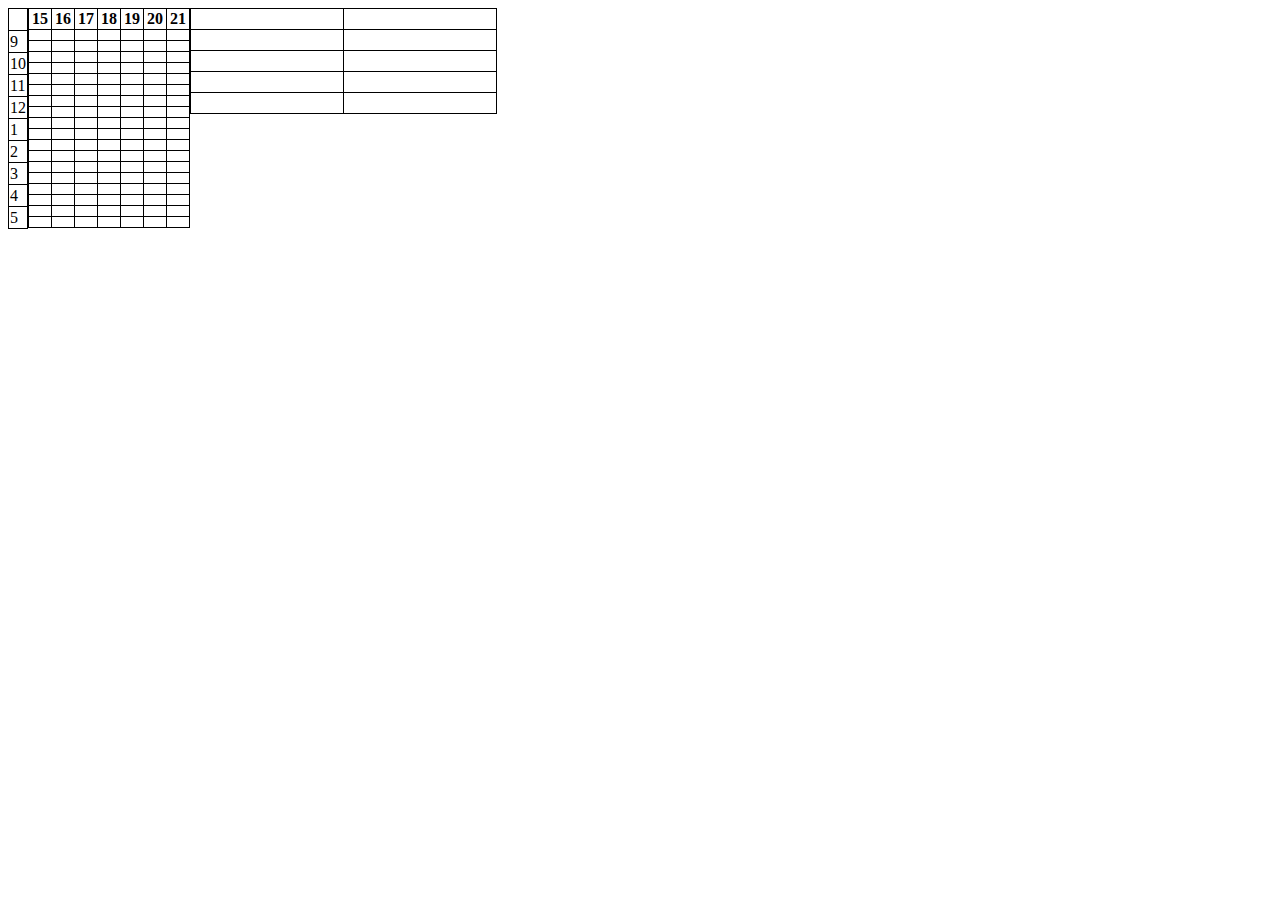
<file: timepicker.html>
<!DOCTYPE html>
<html lang="en">
  <head>
    <meta charset="utf-8">
    <title>Startup Mentors</title>
    <meta name="description" content="">
    <meta name="author" content="">
    <script src="https://ajax.googleapis.com/ajax/libs/jquery/1.7.0/jquery.min.js"></script>
    <style type="text/css">
    table, th, td {
        border: 1px solid black;
    }
    .timepicker {  
      border-collapse : collapse;
      float:left;
    }
    
    .selections {
      border-collapse: collapse;
      float: left;
    }
    .selections td {
      width: 150px;
    }
    .selections tr {
      height: 21px;
    }
    .times {
      border-collapse : collapse;
      float: left;
    }
    
    .times tr {
      height: 22px;
    }
    
    .times th {
      height: 5px;
    }
    .timepicker tr {
      height: 11px;
    }
    
    .timepicker td {
      width: 20px;
    }
    .blackify {
      background-color: #000;
    }
    </style>
  </head>

  <body>
    <div id="time-picker">
    <table class="times">
      <tr>
           <th class="info"></td> 
      </tr>
      <tr>
         <td class="info">9</td> 
      </tr>
      <tr>
         <td class="info">10</td> 
      </tr>
      <tr>
         <td class="info">11</td> 
      </tr>
      <tr>
         <td class="info">12</td> 
      </tr>
      <tr>
         <td class="info">1</td> 
      </tr>
      <tr>
         <td class="info">2</td> 
      </tr>
      <tr>
         <td class="info">3</td> 
      </tr>
      <tr>
         <td class="info">4</td> 
      </tr>
      <tr>
         <td class="info">5</td> 
      </tr>
    </table>
    <table class="timepicker">
      <tr>
        <th class="info"></th>
        <th class="info"></th>  
        <th class="info"></th>  
        <th class="info"></th>  
        <th class="info"></th>  
        <th class="info"></th>
        <th class="info"></th>      
      </tr>
      <tr>
        <td></td>
        <td></td>
        <td></td>
        <td></td>
        <td></td>
        <td></td>
        <td></td>
      </tr>
      <tr>
        <td></td>
        <td></td>
        <td></td>
        <td></td>
        <td></td>
        <td></td>
        <td></td>
      </tr>
      <tr>
        <td></td>
        <td></td>
        <td></td>
        <td></td>
        <td></td>
        <td></td>
        <td></td>
      </tr>
      <tr>
        <td></td>
        <td></td>
        <td></td>
        <td></td>
        <td></td>
        <td></td>
        <td></td>
      </tr>
      <tr>
        <td></td>
        <td></td>
        <td></td>
        <td></td>
        <td></td>
        <td></td>
        <td></td>
      </tr>
      <tr>
        <td></td>
        <td></td>
        <td></td>
        <td></td>
        <td></td>
        <td></td>
        <td></td>
      </tr>
      <tr>
        <td></td>
        <td></td>
        <td></td>
        <td></td>
        <td></td>
        <td></td>
        <td></td>
      </tr>
      <tr>
        <td></td>
        <td></td>
        <td></td>
        <td></td>
        <td></td>
        <td></td>
        <td></td>
      </tr>
      <tr>
        <td></td>
        <td></td>
        <td></td>
        <td></td>
        <td></td>
        <td></td>
        <td></td>
      </tr>
      <tr>
        <td></td>
        <td></td>
        <td></td>
        <td></td>
        <td></td>
        <td></td>
        <td></td>
      </tr>
      <tr>
        <td></td>
        <td></td>
        <td></td>
        <td></td>
        <td></td>
        <td></td>
        <td></td>
      </tr>
      <tr>
        <td></td>
        <td></td>
        <td></td>
        <td></td>
        <td></td>
        <td></td>
        <td></td>
      </tr>
      <tr>
        <td></td>
        <td></td>
        <td></td>
        <td></td>
        <td></td>
        <td></td>
        <td></td>
      </tr>
      <tr>
        <td></td>
        <td></td>
        <td></td>
        <td></td>
        <td></td>
        <td></td>
        <td></td>
      </tr>
      <tr>
        <td></td>
        <td></td>
        <td></td>
        <td></td>
        <td></td>
        <td></td>
        <td></td>
      </tr>
      <tr>
        <td></td>
        <td></td>
        <td></td>
        <td></td>
        <td></td>
        <td></td>
        <td></td>
      </tr>
      <tr>
        <td></td>
        <td></td>
        <td></td>
        <td></td>
        <td></td>
        <td></td>
        <td></td>
      </tr>
      <tr>
        <td></td>
        <td></td>
        <td></td>
        <td></td>
        <td></td>
        <td></td>
        <td></td>
      </tr>
    </table>
    <table class="selections">
      <tr>
        <td></td>
        <td></td>
      </tr>
      <tr>
        <td></td>
        <td></td>
      </tr>
      <tr>
        <td></td>
        <td></td>
      </tr>
      <tr>
        <td></td>
        <td></td>
      </tr>
      <tr>
        <td></td>
        <td></td>
      </tr>
    </table>
    </div>
    <script>
    
    function showTimePicker(date) {
       $("#time-picker").show();
       $(".timepicker th").each(function(index) {
         $(this).text(date.getDate() + index);
       });
        $(".timepicker td").each(function(index) {
          var day = index % 7;
          var minutes = 9 * 60 + 30 * Math.floor(index / 7);
          var myDate = new Date(date);
          myDate.setDate(date.getDate() + day);
          myDate.setMinutes(date.getMinutes() + minutes);
          $(this).attr("date", myDate);
        });
       
       
    }
    
    $(function() {
      $(".selections td").addClass("unused");
      $("#time-picker").hide();
     $(".timepicker td").not(".info").click(function () {
       $(this).toggleClass("blackify");
       $(".unused").first().removeClass("unused").text($(this).attr("date").toString());
     });
     
     var d = new Date(2011, 12, 15, 0, 0, 0, 0);
     showTimePicker(d);
     
    
    });
    </script>
  </body>
</html>
</file>
